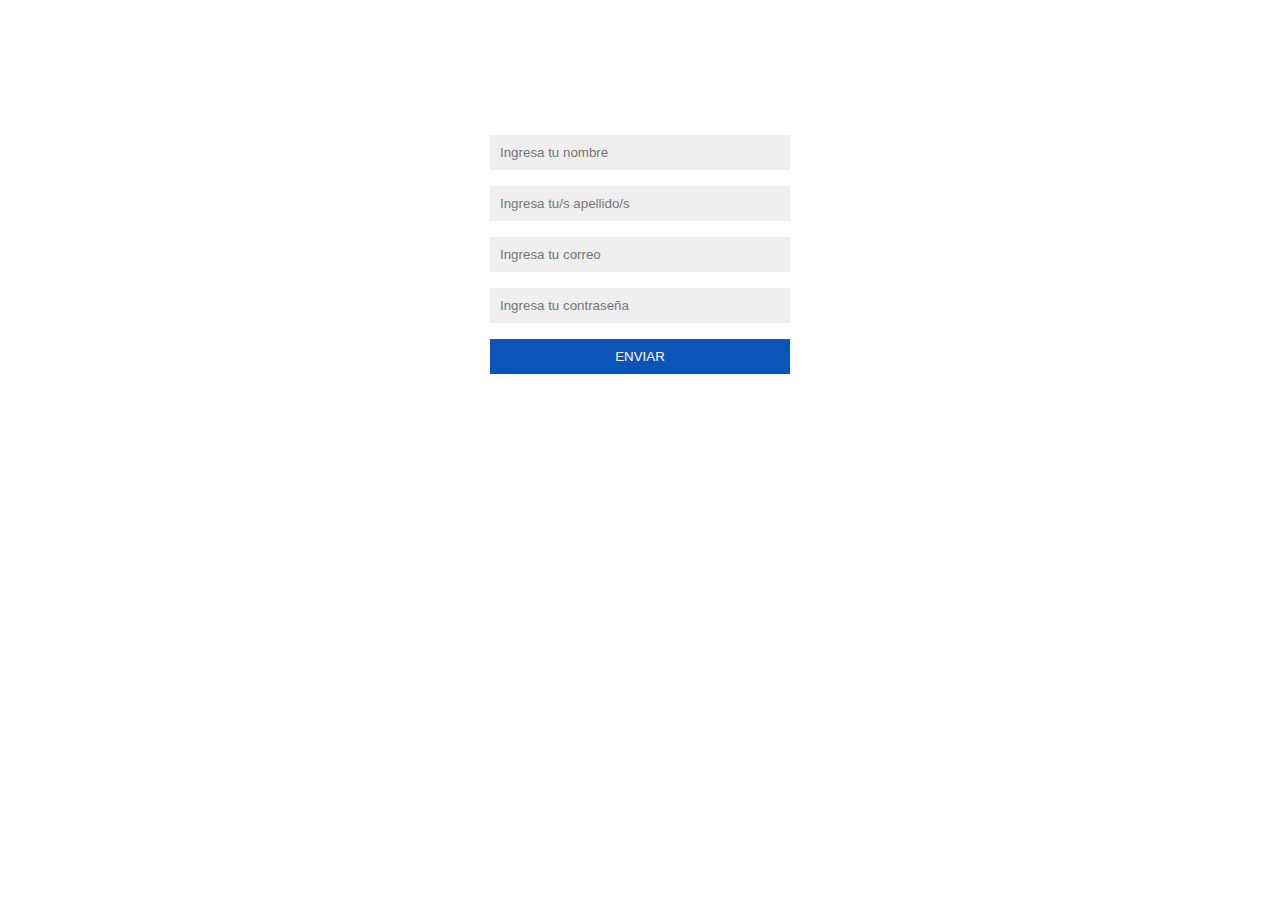
<file: POO/index.html>
<!DOCTYPE html>
<html lang="en">
<head>
	<meta charset="UTF-8">
	<title>Trabajando con formularios</title>
	<link rel="stylesheet" href="style.css">
</head>
<body>
	<form action="post" id="form">
		<input type="text" name="name" placeholder="Ingresa tu nombre" />
		<input type="text" name="surname" placeholder="Ingresa tu/s apellido/s" />
		<input type="email" name="email" placeholder="Ingresa tu correo" />
		<input type="password" name="password" placeholder="Ingresa tu contraseña" />
		<input type="submit" value="ENVIAR">
	</form>
	<script type="text/javascript" src="script.js"></script>
</body>
</html>
</file>
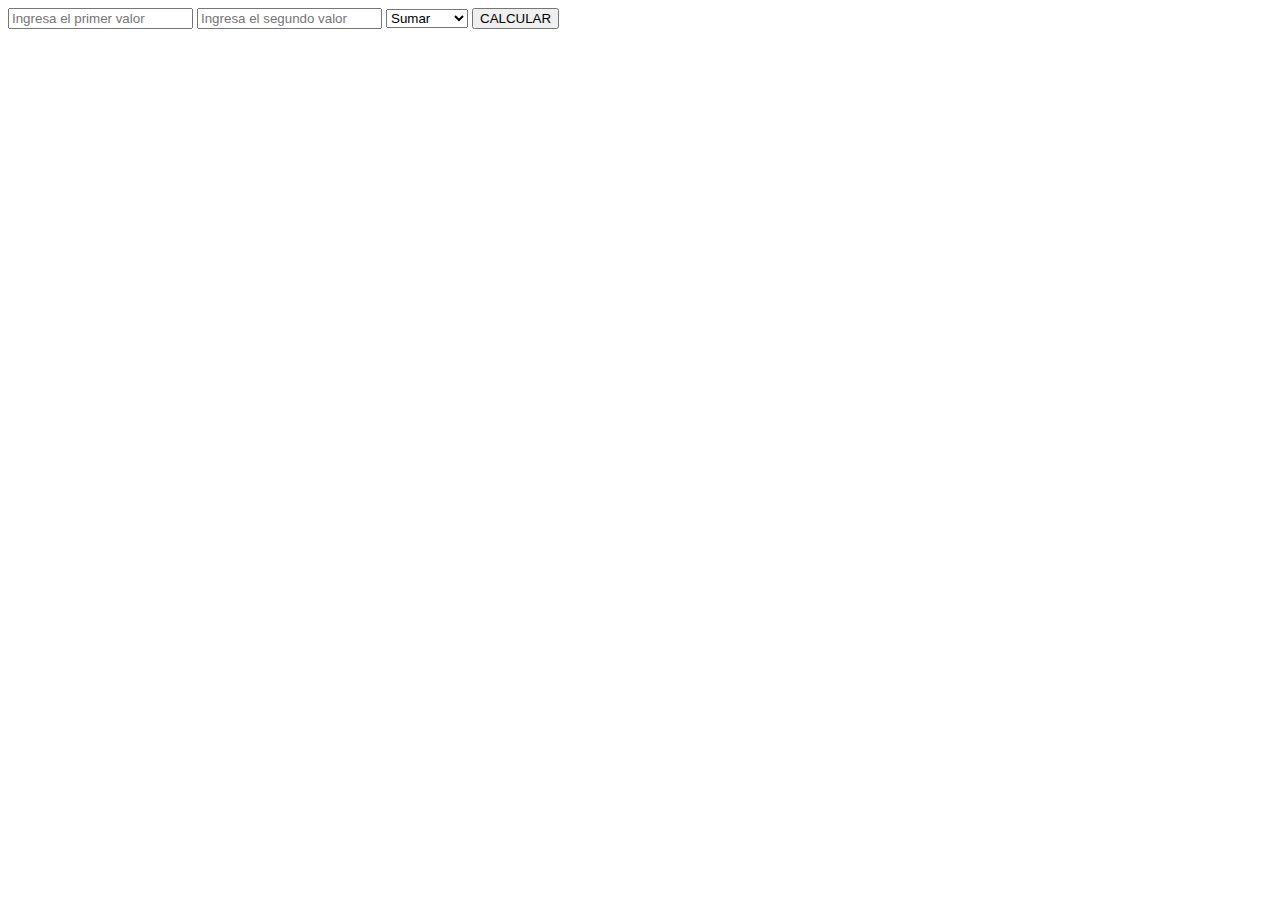
<file: pildoras_php/calculadora/index.html>
<!DOCTYPE html>
<html lang="en">
<head>
	<meta charset="UTF-8">
	<meta name="viewport" content="width=device-width initial-scale=1" />
	<title>Calculadora</title> 
</head>
<body>
	<form action="calcular.php" method="post">
		<input type="number" name="valor_uno" placeholder="Ingresa el primer valor" />
		<input type="number" name="valor_dos" placeholder="Ingresa el segundo valor" />
		<select name="operacion" id="">
			<option value="sumar">Sumar</option>
			<option value="restar">Restar</option>
			<option value="dividir">Dividir</option>
			<option value="multiplicar">Multiplicar</option>
			<option value="modulo">Modulo</option>
		</select>
		<input type="submit" value="CALCULAR" />
	</form>

	<script>

		let animales = ["Leon", "Aguila", "Cocodrilo", "Mono", "Perro"];

		for( let i = 0; i < animales.length; i++ ){

			console.log(animales[i]);
			
		}

	</script>

</body>
</html>
</file>
<file: POO/style.css>
form{
	display: flex;
	flex-flow: column nowrap;
	margin: 15vh auto;
	width: 300px;
}
input{
	padding: 10px;
	border: none;
	background: #EFEFEF;
}
input + input{
	margin: 16px 0 0 0;
}
[type="submit"]{
	background: #0B55B9;
	color: white;
}
</file>
